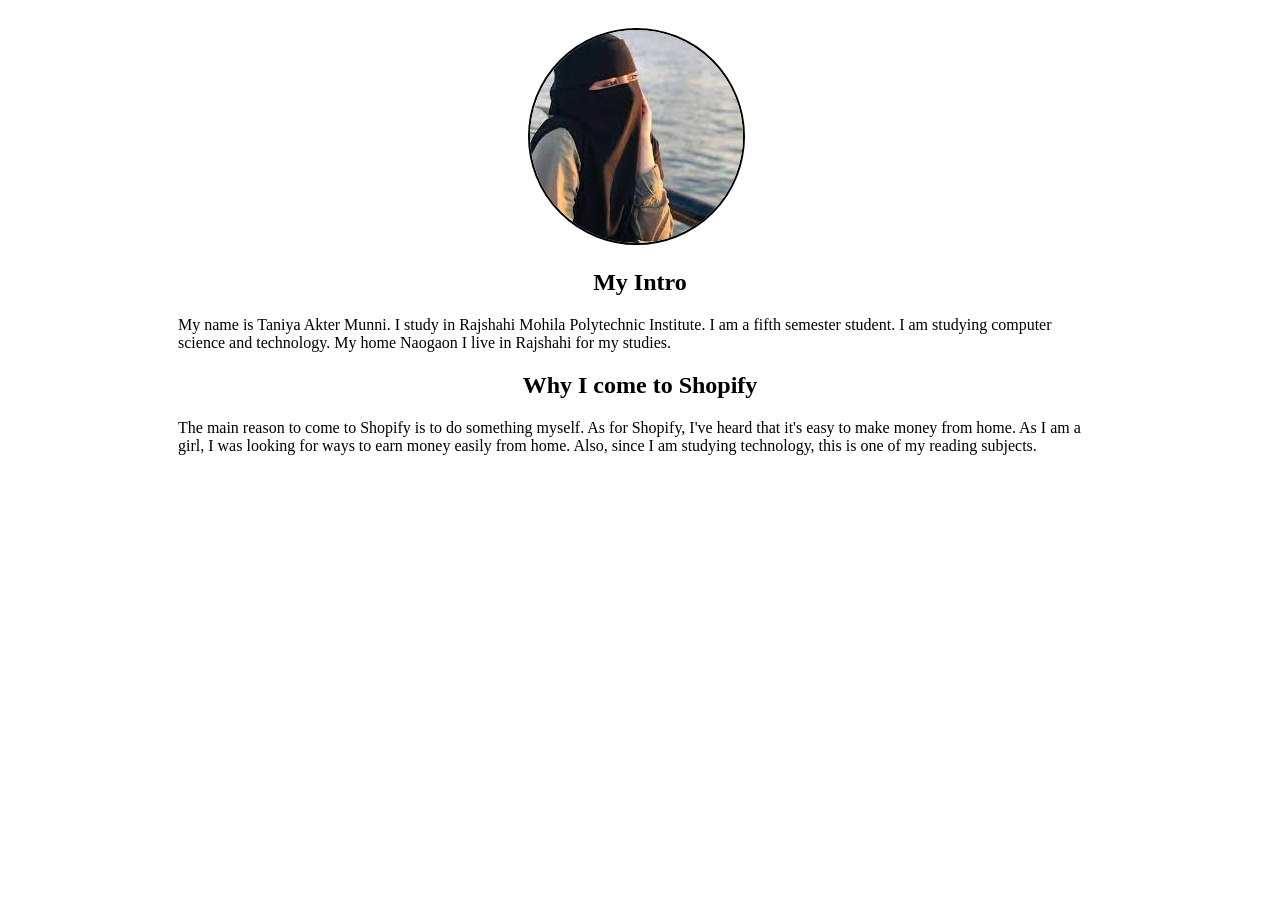
<file: My Intro/index.html>
<!DOCTYPE html>
<html lang="en">
<head>
    <meta charset="UTF-8">
    <meta name="viewport" content="width=device-width, initial-scale=1.0">
    <title>My Introduction</title>
</head>
<body> 
   <div class="container">
    <div class="profile" >
        <img src="/img/my img2.jpg" style="border: 2px solid black ; border-radius: 50%; margin-left: 520px; margin-top: 20px;" alt="">
        
    </div>

    <h2 style="text-align: center;">My Intro</h2>
        <p style="text-align: left; margin-left: 170px; margin-right: 170px;">My name is Taniya Akter Munni. I study in Rajshahi Mohila Polytechnic Institute. I am a fifth semester student. I am studying computer science and technology. My home Naogaon I live in Rajshahi for my studies.</p>

        <h2 style="text-align: center;" >Why I come to Shopify</h2>
        <p style="text-align: left; margin-left: 170px; margin-right: 170px;" >The main reason to come to Shopify is to do something myself. As for Shopify, I've heard that it's easy to make money from home. As I am a girl, I was looking for ways to earn money easily from home.
        Also, since I am studying technology, this is one of my reading subjects.          
        </p>
    </div>
</body>
</html>
</file>
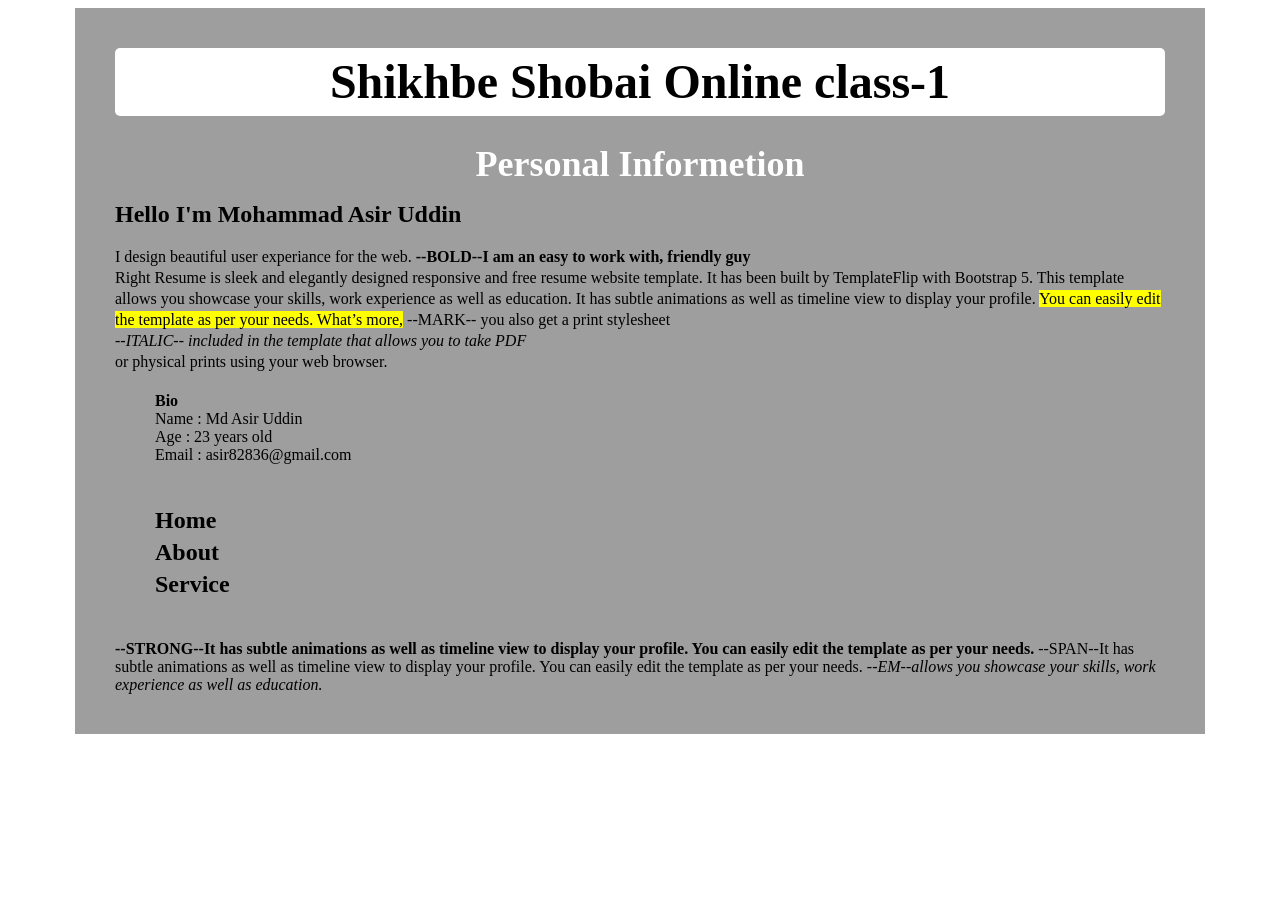
<file: img/Shikhbe Shobai class-1.html>
<!DOCTYPE html>
<!-- saved from url=(0037)https://super-fox-b74995.netlify.app/ -->
<html lang="en"><head><meta http-equiv="Content-Type" content="text/html; charset=UTF-8">
    
    <meta name="viewport" content="width=device-width, initial-scale=1.0">
    <title>Shikhbe Shobai class-1</title>
    <link rel="shortcut icon" href="https://shikhbeshobai.com/public/frontend/assets/images/Shikhbe-shobai-logo.png" type="image/x-icon">
    <link rel="stylesheet" href="./Shikhbe Shobai class-1_files/style.css">
    <link rel="preconnect" href="https://fonts.googleapis.com/">
    <link rel="preconnect" href="https://fonts.gstatic.com/" crossorigin="">
    <link href="./Shikhbe Shobai class-1_files/css2" rel="stylesheet">
</head>
<body>
    <div>
            <h1>Shikhbe Shobai Online class-1 </h1>
            <h2>Personal Informetion</h2>
            <h3> Hello I'm Mohammad Asir Uddin</h3>
            <p>I design beautiful user experiance for the web. <b> --BOLD--I am an easy to work with, friendly guy</b> <br>Right Resume is sleek and elegantly designed responsive and free resume website template. It has been built by TemplateFlip with Bootstrap 5. This template allows you showcase your skills, work experience as well as education. It has subtle animations as well as timeline view to display your profile. <mark>You can easily edit the template as per your needs. What’s more,</mark>  --MARK-- you also get a print stylesheet <br><i> --ITALIC-- included in the template that allows you to take PDF</i> <br>or physical prints using your web browser.</p>
            
        <ol>
            <li><b>Bio</b></li>
            <li>Name  : Md Asir Uddin</li>
            <li>Age   : 23 years old</li>
            <li>Email : asir82836@gmail.com</li>
        </ol>
        
        
        <ul>
            <li>Home </li>
            <li>About</li>
            <li>Service</li>
        </ul>
        <strong> --STRONG--It has subtle animations as well as timeline view to display your profile. You can easily edit the template as per your needs.</strong>
        <span>--SPAN--It has subtle animations as well as timeline view to display your profile. You can easily edit the template as per your needs.</span>
        <em>--EM--allows you showcase your skills, work experience as well as education.</em>
    </div>

</body></html>
</file>
<file: img/Shikhbe Shobai class-1_files/style.css>
div{
    background-color: #9e9e9e;
    width: 1050px;
    margin: auto;
    padding: 40px;
}
h1{
    margin: 0 0 30px;
    text-align: center;
    color: #000;
    font-size: 48px;
    line-height: 48px;
    font-weight: 700;
    font-family: poppins;
    background-color: #fff;
    padding: 10px;
    border-radius: 5px;

}
h2{
    margin: 0 ;
    text-align: center;
    color: #fff;
    font-size: 36px;
    line-height: 36px;
    font-weight: 700;
    font-family: poppins;

}
h3{
    margin: 20px 0;
    color: #000;
    font-size: 24px;
    line-height: 24px;
    font-weight: 700;
    font-family: poppins;
}
p{
    margin: 20px 0;
    color: #000;
    font-size: 16px;
    line-height: 21px;
    letter-spacing: normal;
    font-weight: 400;
    font-family: poppins;
}
ol{
    list-style: none;
}
ul{
    margin: 40px 0 40px 0;
    list-style: none;
    color: #000;
    font-size: 24px;
    line-height: 32px;
    font-weight: 700;
    font-family: poppins;
}
</file>
